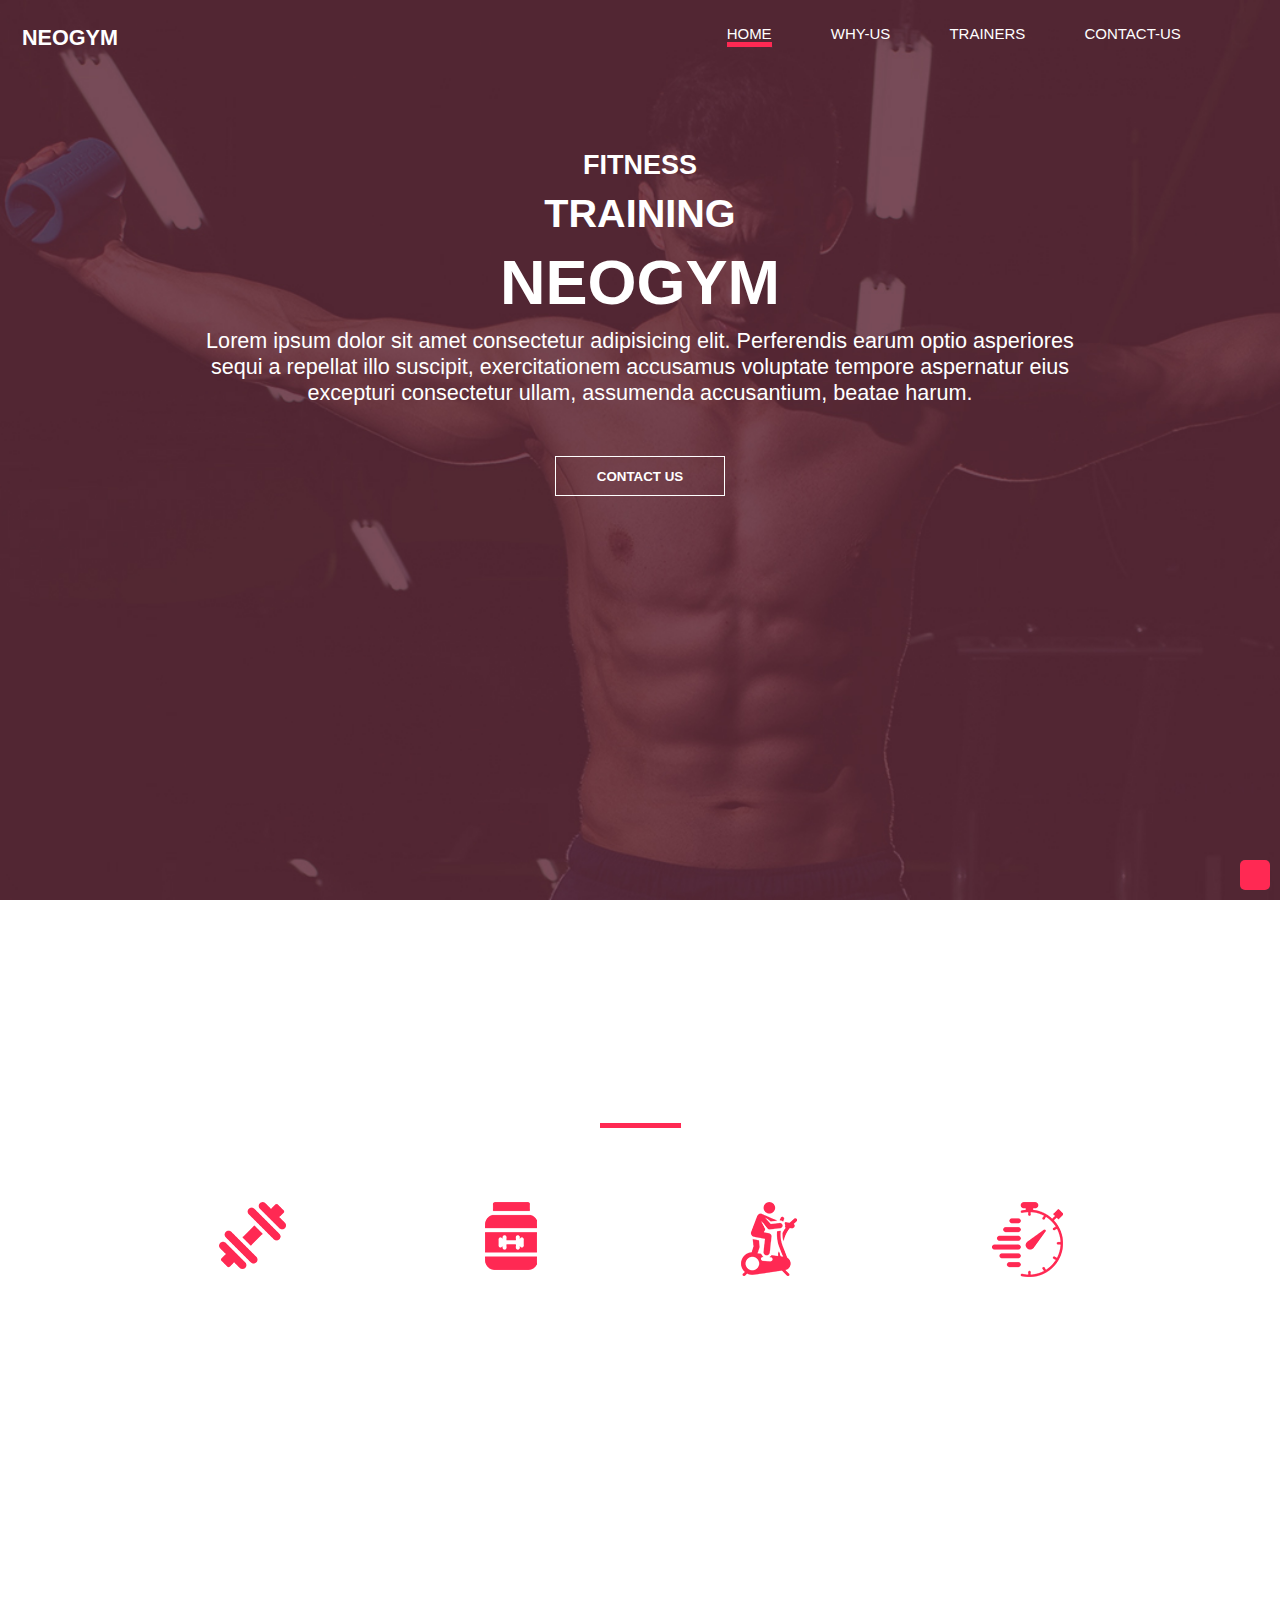
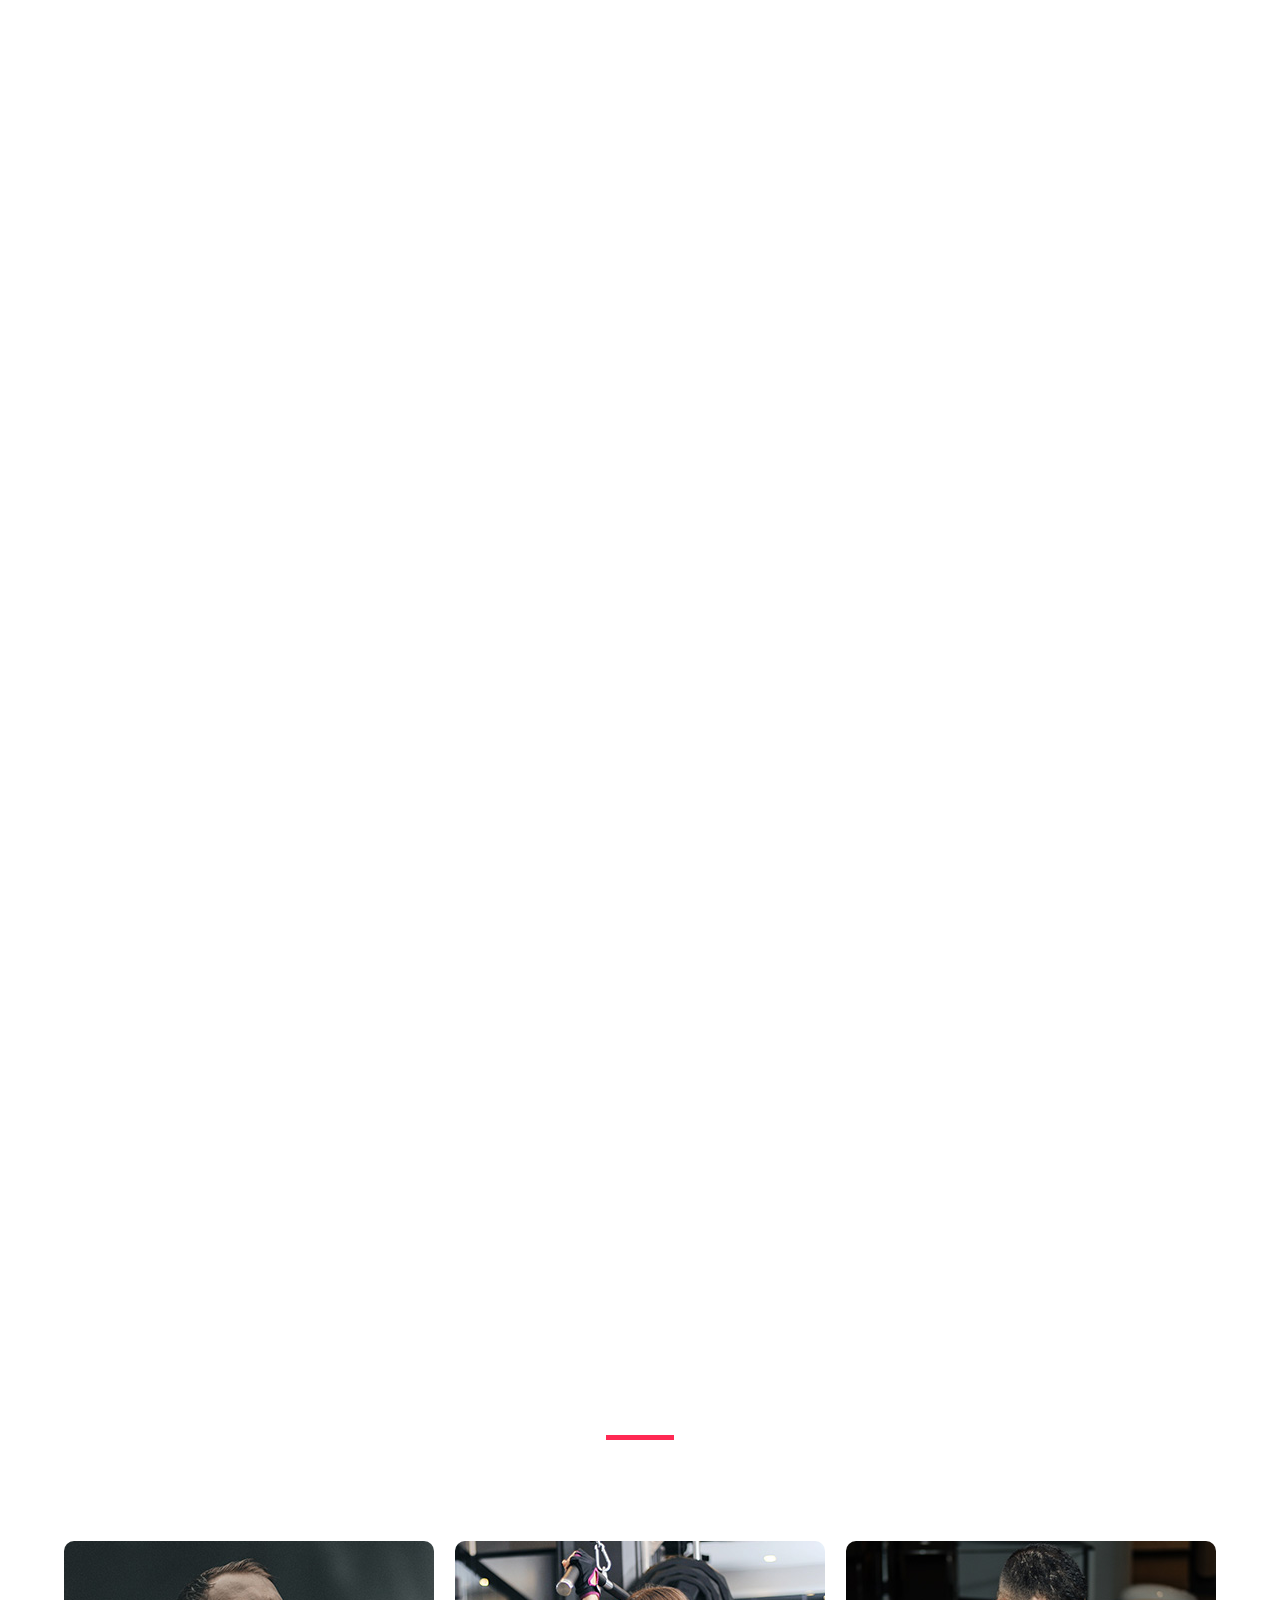
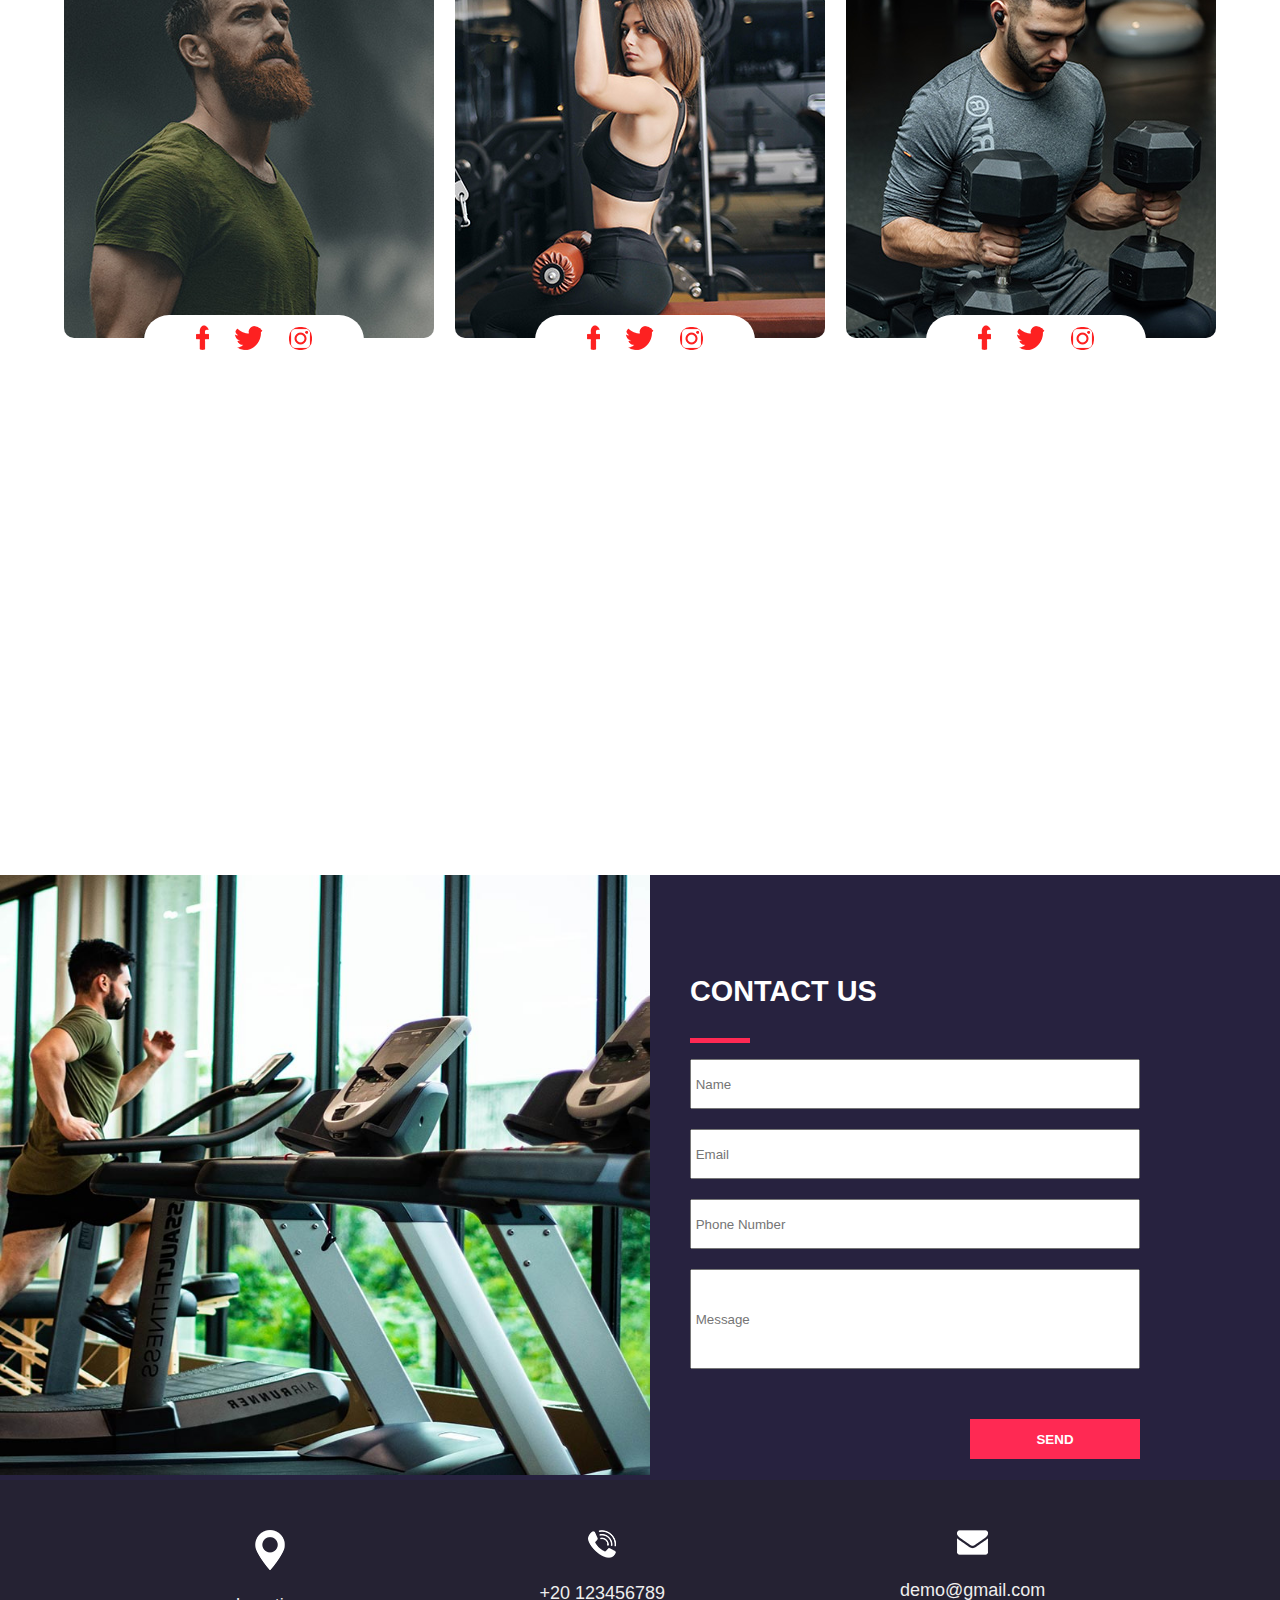
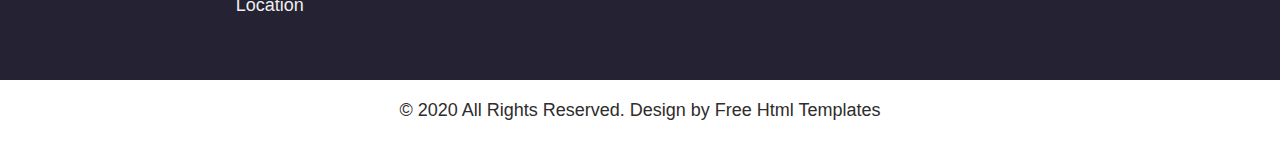
<file: index.html>
<!DOCTYPE html>
<html lang="en">
<head>
    <meta charset="UTF-8">
    <meta name="viewport" content="width=device-width, initial-scale=1.0">
    <link rel="stylesheet" href="https://cdnjs.cloudflare.com/ajax/libs/font-awesome/6.6.0/css/all.min.css" integrity="sha512-Kc323vGBEqzTmouAECnVceyQqyqdsSiqLQISBL29aUW4U/M7pSPA/gEUZQqv1cwx4OnYxTxve5UMg5GT6L4JJg==" crossorigin="anonymous" referrerpolicy="no-referrer" />
    <title>NEOGYM</title>
    <link rel="icon" href="images/man-and-woman-of-fitness-silhouette-character-vector-6923703-removebg-preview.png">
    <link rel="stylesheet" href="style.css">
</head>
<body>
    <!-- nav section start -->
    <section>
        <nav>
            <div class="container" id="home">
                <div class="nav">
                    <div class="hed">
                        <p>NEOGYM</p>
                    </div>
                    <div class="continue">
                        <ul>
                            <li><a href="#home" class="ho">HOME</a></li>
                            <li><a href="#why.html">WHY-US</a></li>
                            <li><a href="#Trainers">TRAINERS</a></li>
                            <li><a href="#contact-us">CONTACT-US</a></li>
                            <li><a href="#"><i class="fa-solid fa-magnifying-glass"></i></a></li>
                        </ul>
                    </div>
                </div>
    <section>
                <!-- The End of nav section -->
                <!-- start of intro section -->
    <section>
                    <div class="para">
                        <h3>
                            Fitness
                        </h3>
                        <h2>
                            Training
                        </h2>
                        <h1>
                            NEOGYM
                        </h1>
                        <p>
                            Lorem ipsum dolor sit amet consectetur adipisicing elit. Perferendis earum optio asperiores sequi a repellat illo suscipit, exercitationem accusamus voluptate tempore aspernatur eius excepturi consectetur ullam, assumenda accusantium, beatae harum.
                        </p>
                        <button>Contact Us</button>
                    </div>
            </div>
        </nav>
    </section>
    <!-- End of intro section -->
    <!-- Us section -->
    <section>
        <div class="container-2" id="why.html">
            <div class="para-2">
                <h2>
                    WHY CHOOSE US
                    <br>
                    <span class="underline">&nbsp;&nbsp;&nbsp;&nbsp;&nbsp;&nbsp;&nbsp;&nbsp;&nbsp;</span>
                </h2>
            </div>
            <div class="us">
                <div class="box">
                    <div>
                        <img src="images/u-1.png" alt="u-1">
                    </div>
                    <div>
                        <h2>QUALITY EQUIPMENT</h2>
                        <p>ipsum dolor sit amet, consectetur adipiscing elit, sed do eiusmod tempor</p>
                    </div>
                </div>
                <div class="box">
                    <div>
                        <img src="images/u-4.png" alt="u-4">
                    </div>
                    <div>
                        <h2>NUTRITION</h2>
                        <p>ipsum dolor sit amet, consectetur adipiscing elit, sed do eiusmod tempor</p>
                    </div>
                </div>
                <div class="box">
                    <div>
                        <img src="images/u-2.png" alt="u-2">
                    </div>
                    <div>
                        <h2>HEALTHY DIET PLAN</h2>
                        <p>ipsum dolor sit amet, consectetur adipiscing elit, sed do eiusmod tempor</p>
                    </div>
                </div>
                <div class="box">
                    <div>
                        <img src="images/u-3.png" alt="u-3">
                    </div>
                    <div>
                        <h2>SPORT TRAINING</h2>
                        <p>ipsum dolor sit amet, consectetur adipiscing elit, sed do eiusmod tempor</p>
                    </div>
                </div>
            </div>
        </div>
    </section>
    <!-- End of Us section -->
    <!-- start of healthy section -->
    <section>
        <div class="healthy">
            <div class="para-3">
                <h2>
                    HEALTHY MIND, HEALTHY BODY
                </h2>
                <p>
                    Lorem ipsum dolor sit amet, consectetur adipiscing elit, sed do eiusmod tempor incididunt ut labore et dolore magna aliqua. Ut enim ad minim veniam, quis nostrud exercitation ullamco laboris nisi ut aliquip ex ea commodo consequat. Duis aute irure dolor in reprehenderit in voluptate velit esse cillumLorem ipsum dolor sit amet, consectetur adipiscing elit, sed do eiusmod tempor incididunt ut labore et dolore magna aliqua. Ut enim ad minim veniam, quis nostrud exercitation ullamco laboris nisi ut aliquip ex ea commodo consequat. Duis aute irure dolor in reprehenderit in voluptate velit esse cillum
                </p>
                <button>READ MORE</button>
            </div>
        </div>
    </section>
    <!-- End of healthy section -->
    <!-- Start of trainer section -->
    <section>
        <div class="trainers" id="Trainers">
            <div class="para-4">
                <h2>
                    OUR GYM TRAINERS <br>
                    <span class="underline">&nbsp;&nbsp;&nbsp;&nbsp;&nbsp;&nbsp;&nbsp;&nbsp;&nbsp;</span>
                </h2>
            </div>
            <div class="container-3">
                <div class="boox">
                    <div class="name">
                        <h5>Smirth Jon</h5>
                    </div>
                    <div class="image">
                        <img src="images/t1.jpg" alt="trainer1">
                    </div>
                    <div class="social">
                        <a href="#">
                            <img src="images/facebook-logo.png" alt="facebook-logo">
                        </a>
                        <a href="#">
                            <img src="images/twitter.png" alt="twitter-logo">
                        </a>
                        <a href="#">
                            <img src="images/instagram-logo.png" alt="instagram-logo">
                        </a>
                    </div>
                </div>
                <div class="boox">
                    <div class="name">
                        <h5>Jean Doe</h5>
                    </div>
                    <div class="image">
                        <img src="images/t2.jpg" alt="trainer2">
                    </div>
                    <div class="social">
                        <a href="#">
                            <img src="images/facebook-logo.png" alt="facebook-logo">
                        </a>
                        <a href="#">
                            <img src="images/twitter.png" alt="twitter-logo">
                        </a>
                        <a href="#">
                            <img src="images/instagram-logo.png" alt="instagram-logo">
                        </a>
                    </div>
                </div>
                <div class="boox">
                    <div class="name">
                        <h5>Alex Den</h5>
                    </div>
                    <div class="image">
                        <img src="images/t3.jpg" alt="trainer3">
                    </div>
                    <div class="social">
                        <a href="#">
                            <img src="images/facebook-logo.png" alt="facebook-logo">
                        </a>
                        <a href="#">
                            <img src="images/twitter.png" alt="twitter-logo">
                        </a>
                        <a href="#">
                            <img src="images/instagram-logo.png" alt="instagram-logo">
                        </a>
                    </div>
                </div>
            </div>
        </div>
    </section>
    <!-- End of trainers section -->
    <!-- Start of Contact section -->
    <section>
        <div class="contact" id="contact-us">
                <div class="img-5">
                    <img src="images/contact-img.jpg" alt="contact-img">
                </div>
                <div class="co">
                        <div>
                        <p>CONTACT US</p>
                        <span class="underline">&nbsp;&nbsp;&nbsp;&nbsp;&nbsp;&nbsp;&nbsp;&nbsp;&nbsp;&nbsp;&nbsp;&nbsp;</span>
                        </div>
                    <form action="">
                        <div>
                            <input type="text" placeholder=" Name">
                        </div>
                        <div>
                            <input type="text" placeholder=" Email" >
                        </div>
                        <div>
                            <input type="text" placeholder=" Phone Number">
                        </div>
                        <div>
                            <input type="text" placeholder=" Message" class="message" required>
                        </div>
                        <div>
                            <button>Send</button>
                        </div>
                    </form>
                </div>
        </div>
    </section>
    <!-- End of contact section -->
    <!-- start of Info Section -->
    <section>
        <div class="info">
            <div class="boxxx">
                <div>
                    <img src="images/location-white.png" alt="location-logo">
                </div>
                <div>
                    <p>Location</p>
                </div>
            </div>
            <div class="boxxx">
                <div>
                    <img src="images/telephone-white.png" alt="telephone-logo">
                </div>
                <div>
                    <p>+20 123456789</p>
                </div>
            </div>
            <div class="boxxx">
                <div>
                    <img src="images/envelope-white.png" alt="Gmail-logo">
                </div>
                <div>
                    <p>demo@gmail.com</p>
                </div>
            </div>
        </div>
    </section>
    <!-- End Info Section -->
    <!-- Start of footer -->
    <footer class="foot">
        <p> &copy;  2020 All Rights Reserved. Design by Free Html Templates</p>
    </footer>
    <span class="up" onclick="scrool()">
        <i class="fa-solid fa-angle-up"></i>
    </span>
    <script src="script.js"></script>
</body>
</html>
</file>
<file: style.css>
*
{
    box-sizing: border-box;
    padding: 0px;
    margin: 0px;
}
:root
{
    font-size: 18px;
    font-family: sans-serif;
}
.container
{
    background: url(images/hero-bg.jpg);
    background-size: cover;
    background-attachment: fixed;
    width: 100%;
    margin: auto;
    height: 100vh;
    margin: auto;
    font-family: sans-serif;
    /* border: solid red 5px; */
    position: relative;
}
.nav
{
    display: flex;
    flex-wrap: wrap;
    justify-content: space-between;
    width: 100%;
    padding-top: 25px;
    font-size: 15px;
}
.hed
{
    color: white;
    font-weight: bold;
    font-size: 1.2rem;
    margin-left: 22px;
    /* border: solid; */
}
ul
,li
{
    display: inline-block;
    word-spacing: 35px;
    margin-right: 20px;
}
a
{
    text-decoration: none;
    color: white;
}
.ho
,.para-2 .underline 
,.para-4 .underline 
,.co .underline
{
    border-bottom: solid 5px #ff2953;
}
a:hover
{
    border-bottom: solid 3px #ff2953;
}
.fa-magnifying-glass
{
    color: white;
    font-size: 20px;
}
.para
{
    /* border: solid; */
    position: absolute;
    width: 70%;
    margin: auto;
    text-align: center;
    top: 100px;
    left: calc((100% - 70%)/2);
    color: white;
    margin-top: 40px;
}
.para h1 , h2 , h3 
{
    margin: 10px;
    font-weight: bold;
    text-transform: uppercase;
}
.para h3
{
    font-size: 1.5rem;
}
.para h2
{
    font-size: 2.2rem;
}
.para h1
{
    font-size: 3.5rem;
}
.para p
{
    font-family: 'Gill Sans', 'Gill Sans MT', Calibri, 'Trebuchet MS', sans-serif;
    font-size: larger;
}
.para button
{
    width: 170px;
    margin: 50px;
    background: transparent;
    height: 40px;
    color: white;
    border: solid 1px white;
    text-transform: uppercase;
    font-family: sans-serif;
    font-weight: bold;
}
.para button:hover 
,.para-3 button:hover
{
    background: #eee;
    color: black;
}
.container-2
{
    background: url(images/us-bg.jpg);
    background-size: cover;
    background-attachment: fixed;
    margin-top: -10px;
    height: 130vh;
}
.para-2
{
    color: white;
    text-align: center;
    padding-top: 130px;
    font-size: 1.2rem;
    font-weight: bold;
    font-family: sans-serif;
}
.para-2 h2
{
    line-height: 50px;
}
.us
{
    display: flex;
    justify-content: space-between;
    width: 80%;
    margin: auto;
    flex-wrap: wrap;
    margin-top: 50px;
    font-family: sans-serif;
    font-size: 18px;
    color: white;
}
.us h2
{
    font-size: 1rem;
}
.box
{
    text-align: center;
    margin: 22px;
    width: 20%;
    /* border: solid red; */
}
.healthy
{
    background: url(images/healthy-bg.jpg);
    background-size: cover;
    background-attachment: fixed;
    margin-top: -10px;
    height: 85vh;
}
.para-3
{
    width: 90%;
    margin: auto;
    color: white;
    text-align: center;
    padding-top: 130px;
    font-family: sans-serif;
    /* border: solid red; */
}
.para-3 h2
{
    line-height: 50px;
}
.para-3 p
{
    margin-top: 25px;
    font-size: 18px
}
.para-3 button ,
.co button
{
    width: 170px;
    margin: 50px;
    background: transparent;
    height: 40px;
    color: white;
    border: solid 1px white;
    text-transform: uppercase;
    font-family: sans-serif;
    font-weight: bold;
}
.trainers
{
    background: url(images/trainer-bg.jpg);
    background-size: cover;
    background-attachment: fixed;
    width: 100%;
    height: 140vh;
}
.para-4
{
    color: white;
    text-align: center;
    padding-top: 120px;
    line-height: 50px;
    font-family: sans-serif;
}
.container-3
{
    display: flex;
    justify-content: space-between;
    width: 90%;
    margin: auto;
    flex-wrap: wrap;
    margin-top: 50px;
    text-align: center;
}
.name
{
    color: white;
    margin: 10px;
    font-size: 1.5rem;
}
.container-3 img
{
    border-radius: 10px;
}
.container-3 img:hover
{
    transform: scale(0.9);
}
.boox
{
    position: relative; 
    width: 33.3333;
}
.container-3 .social
{
    background: white;
    border-radius: 50px;
    width: 220px;
    word-spacing: 20px;
    padding: 10px 0 10px 0;
    position: absolute;
    top: 420px;
    left: 80px;
}
.contact
{
    display: flex;
    flex-wrap: wrap;
    background: #27223f;
}
.contact img
{
    width: 650px;
    height: 600px;
}
.co p
{
    color: white;
    font-size: 1.6rem;
    font-weight: bold;
    padding-bottom: 10px;
}
.co input
{
    width: 450px;
    height: 50px;
    margin-top: 20px;
}
.co input:focus
{
    border: none;
    outline: none;
    padding: 10px;
}
.co
{
    display: block;
    margin-left: 40px;
    margin-top: 100px;
}
.co .message
{
    height: 100px;
}
.co button
{
    margin: 50px 0 0 280px;
    background: #ff2953;
    border: none;
    padding: 10px 65px;
}
.info
{
    height: 200px;
    background-color: #252233;
    display: flex;
    justify-content: space-evenly;
    text-align: center;
}
.boxxx
{
    margin-top: 30px;
    color: #eee;
}
.boxxx img
{
    margin: 20px;
}
.boxxx img:hover
{
    opacity: 0.5;
}
.foot p
{
    margin: 20px;
    text-align: center;
    color: rgb(46, 44, 44);
}
.up
{
    position: fixed;
    bottom: 10px;
    right: 10px;
    width: 30px;
    height: 30px;
    text-align: center;
    background-color: #ff2953;
    color: black;
    font-weight: bold;
    font-size: 10px;
    padding: 10px;
    border-radius: 5px;
    font-family: arial , 'Segoe UI', Tahoma, Geneva, Verdana, sans-serif;
    cursor: pointer;
    transition: 0.2s;
}
@media (max-width:768px){
    .continue a{
        width: 80%;
        margin: auto;
        margin-left: 20px;
    }
    .continue i{
        margin-top: 5px;
    }
    .trainers{
        width: 100%;
        height: 320vh;
    }
    .boox{
        margin: 10px;
    }
    .img-5
    {
        width:100%;
    }
    .img-5 img {
        width: 100%;
    }
    .co{
        width: 100%;
    }
    .contact{
        width: 100%;
    }
    form input{
        width: 50%;
    }
    .healthy{
        height: 300vh;
    }
    .healthy{
        height: 100vh;
    }
    .container-2{
        width: 100%;
    }
    .box{
        width: 40%;
    }
}
</file>
